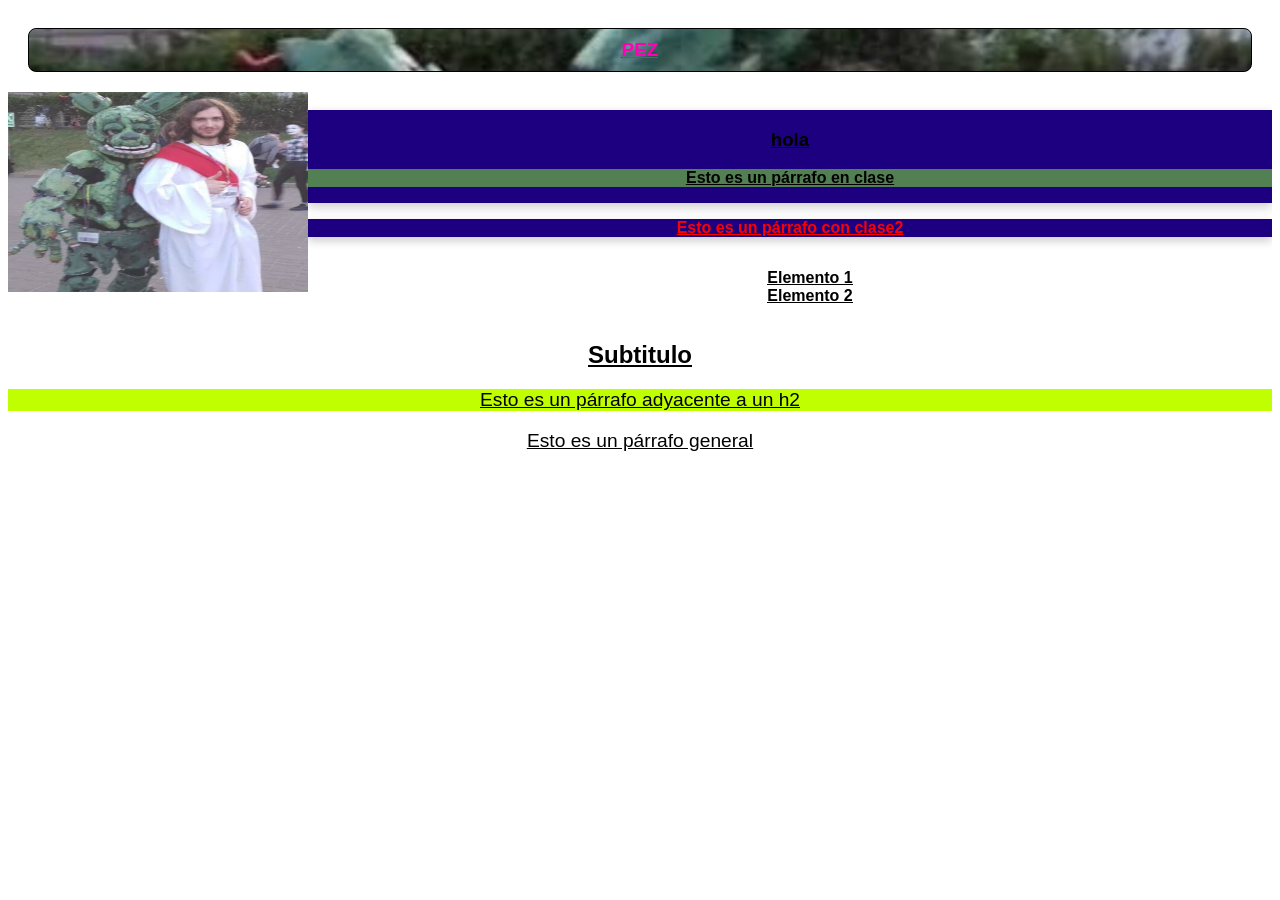
<file: FrontEnd/html/Css.html>
<!DOCTYPE html>
<html lang="en">
<head>
    <meta charset="UTF-8">
    <link rel="stylesheet" href="../css/style.css">
    <!--enlace a una hoja de estilos css-->
    <title>css</title>
</head>
<body>
    <h1>PEZ</h1>

    <img id="id" src="ejemplo.jpg" alt="Descripción" > <br>

    <div class="clase">
        <h3>hola</h3>
        <p>Esto es un párrafo en clase</p>
    </div>

    <p class="clase2">Esto es un párrafo con clase2</p>

    <div class="clase3">
        <ul>
            <li>Elemento 1</li>
            <li>Elemento 2</li>
        </ul>
    </div>
    

    <h2>Subtitulo</h2>
    <p>Esto es un párrafo adyacente a un h2</p>
    <p>Esto es un párrafo general</p>


</body>
</html>
</file>
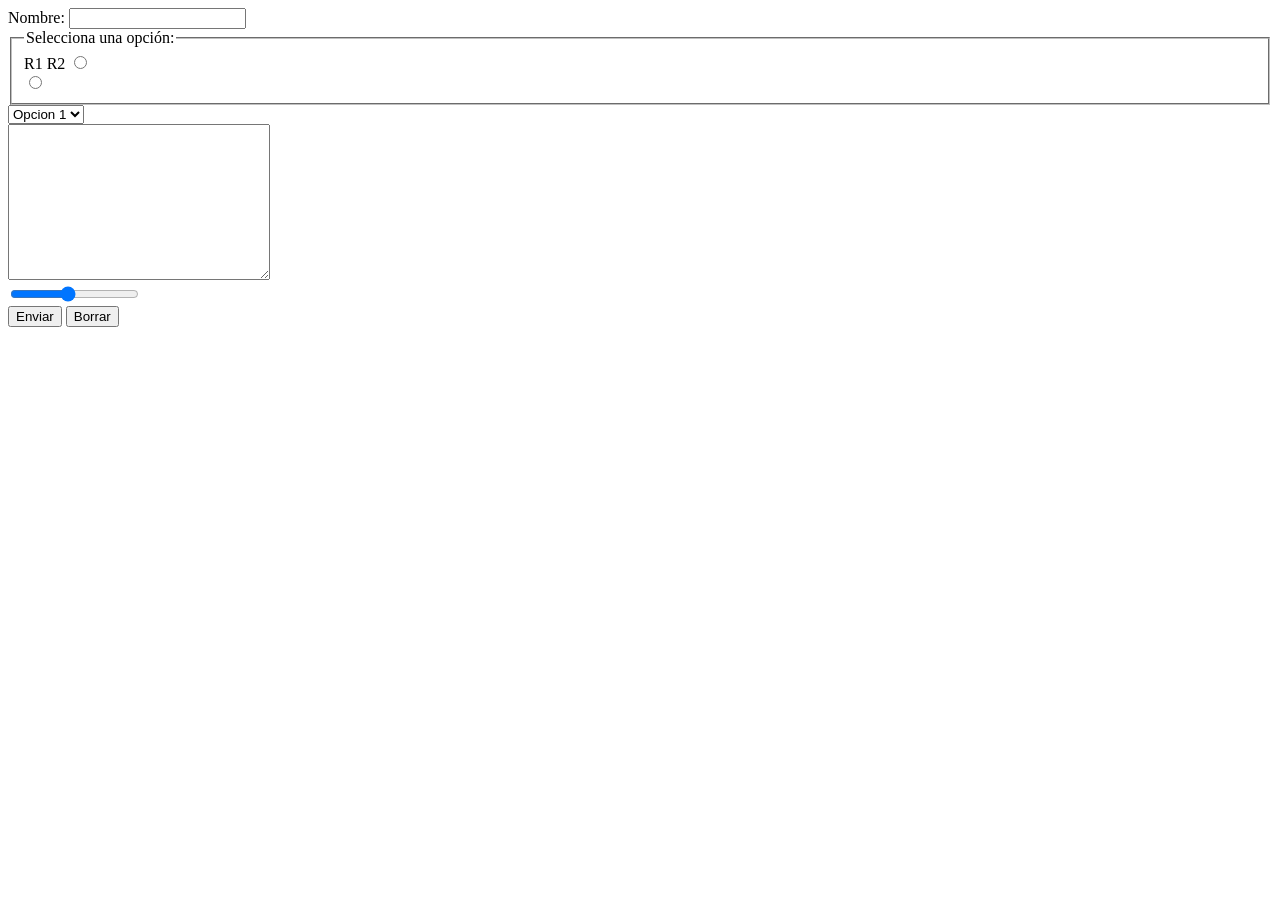
<file: FrontEnd/html/Formulario.html>
<!DOCTYPE html>

<html lang="es-Es">
    <head>
        <meta charset="UTF-8">
        <title>Formulario</title>
    </head>
    
    <body>
        <!--Formulario, action dice a donde van los datos, method como se envian-->
        <!--action puede ser: php, email("mailto: dir" y enctype="text/plain"), etc (mirar Backend)-->
        <!--method puede ser: post: datos en la petición, get: datos en la url-->
        <form action="ej.php" method="post">
            <!--label: pone un texto a un input/select, for: relaciona el label con el input con su id-->
            <!--input: datos, type: tipo de input(salen las opciones), id, name: nombre del input al enviar-->
            <!--Atributos: required: obligatorio. value: valor predeterminado(o nombre boton). placeholder: valor de fondo(ejemplo). patern: da los valores permitidos-->
            <label for="id">Nombre:</label>
            <input type="text" id="id" name="nombre"><br>

            <!--fieldset agrupa elementos y legend da una descripción, misma pregunta-->
            <fieldset>
                <legend>Selecciona una opción:</legend>
                <!--radio comparte name para seleccion unica(igual color)-->
                <label for="radio1">R1</label>
                <label for="radio2">R2</label>
                <input type="radio" name="radio1" value="radio1" id="radio1"><br>
                <input type="radio" name="radio1" value="radio2" id="radio2"><br>
            </fieldset>

            <!--lista de seleccion, con optgroup se agrupan varias opciones-->
            <select name="select1">
                <option value="uno">Opcion 1</option>
                <option value="dos">Opcion 2</option>
            </select><br>

            <!--textarea: area de texto, cols: ancho, rows: alto-->
            <textarea name="textarea1" cols="30" rows="10"></textarea><br>

            <!--range: barra de desplazamiento. Output da el valor pero necesita js-->
            <input type="range" name="price" id="price" min="500" max="5000" step="50" value="2500"/>
            <output class="price-output" for="price"></output><br>

            <!--botones de envio y reset-->
            <input type="submit" value="Enviar">
            <input type="reset" value="Borrar"><!--Ya no suele usarse-->
        </form>
    </body>
</html>
</file>
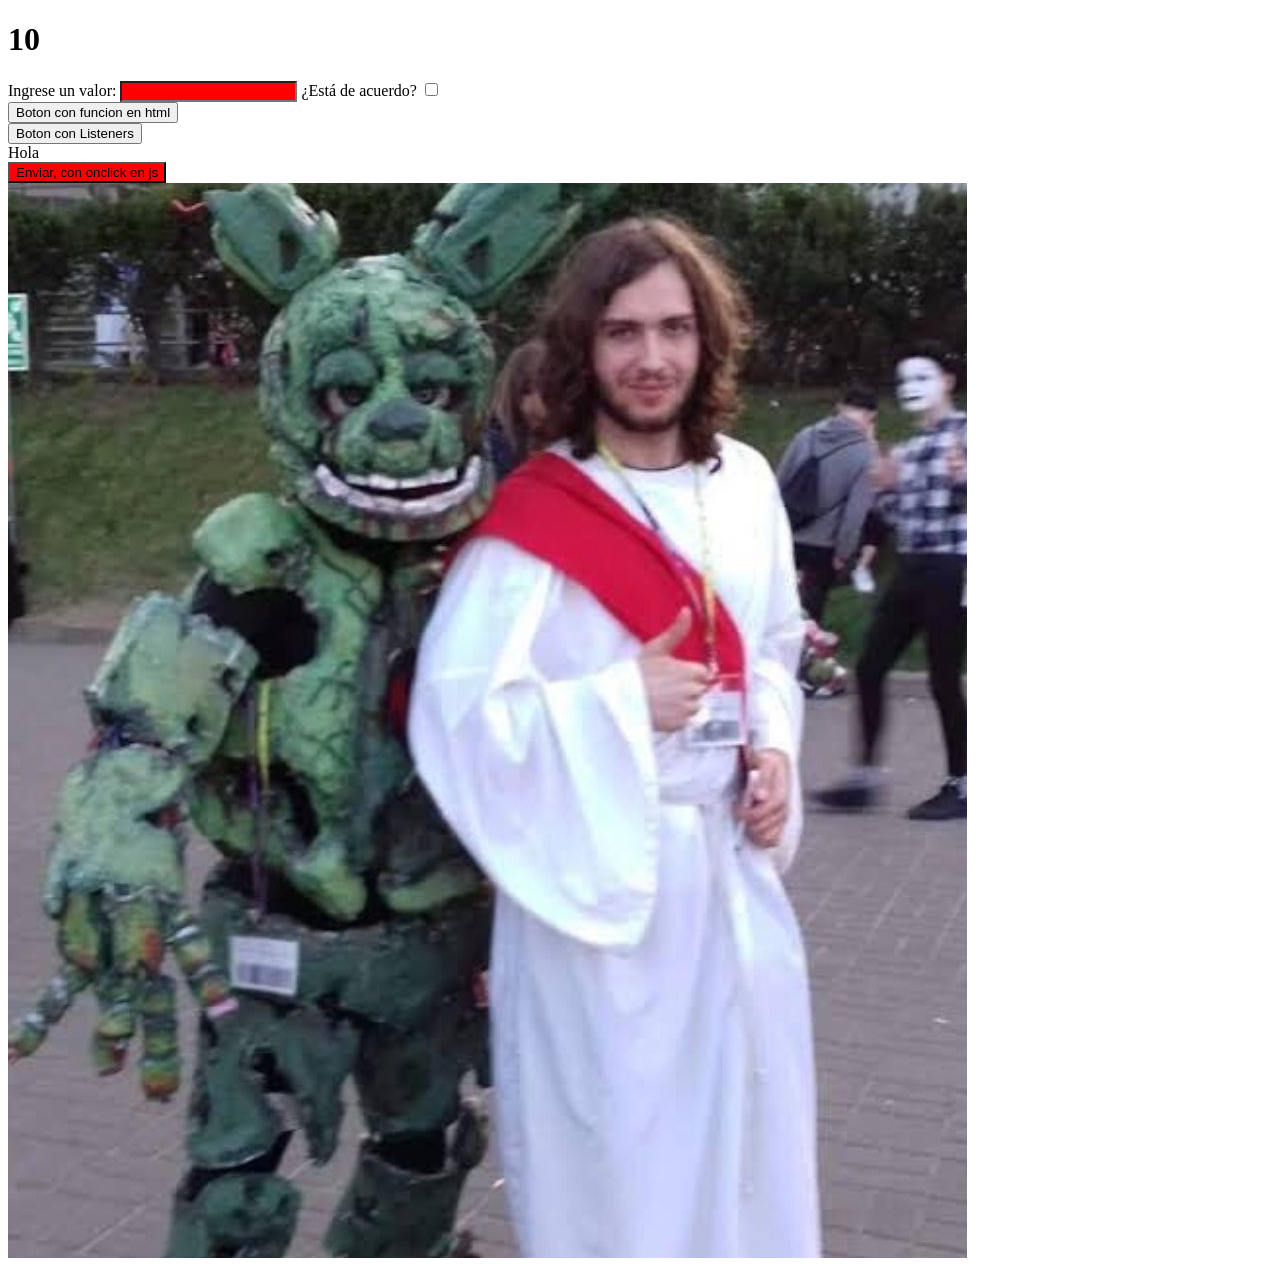
<file: FrontEnd/html/Js.html>
<!DOCTYPE html>
<html lang="es-Es">
<head>
    <meta charset="UTF-8">
    <script src="../js/script.js" defer></script>   <!--enlace a un archivo de javascript, defer hace que se ejecute despues de cargar el html, evitando errores-->
    <!--Se puede usar type="module" para varios archivos no necesita defer-->
    <title>JavaScript</title>
</head>

<body>
    <H1 class="H1"></H1>

    <label for="text">Ingrese un valor:</label>
    <input type="text" name="text" id="text">
    <label for="si">¿Está de acuerdo?</label>
    <input type="checkbox" name="si" id="si"><br>

    <button onclick="boton()">Boton con funcion en html</button>        <!--Boton, pero con onclick en html-->
    <br>
    <button id="listener-btn" value="pez">Boton con Listeners</button>

    <input type="submit" value="Enviar, con onclick en js" id="submit">

    <br>
    <img src="" alt="a">
</body>
</html>
</file>
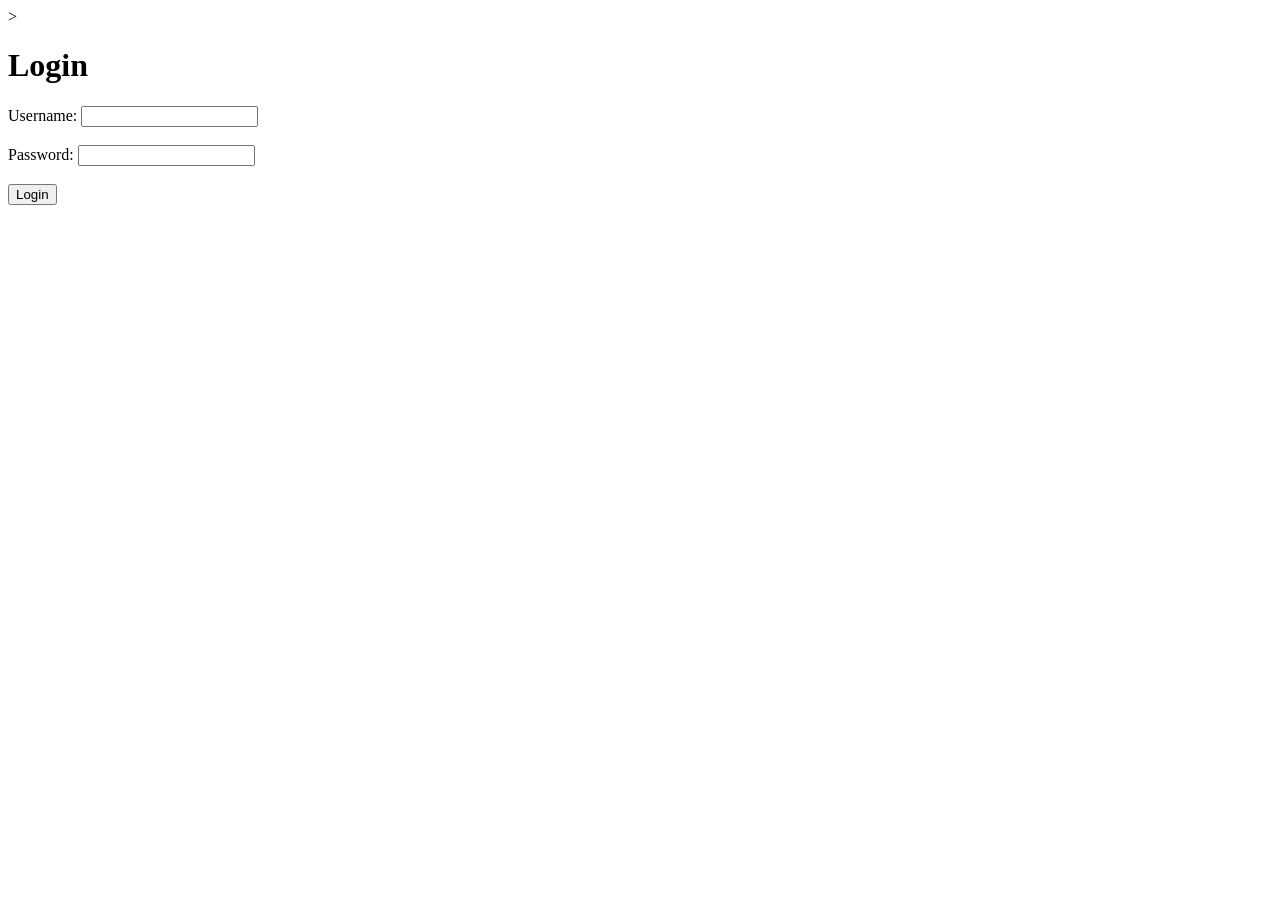
<file: BackEnd/src/main/resources/static/login.html>
<!DOCTYPE html>

<!--HTML básico con un formulario para ejemplo de envío-->
<html lang="es-ES">
    <head>
        <meta charset="UTF-8">
        <title>Login</title>
    </head>
    <body>
        <form action="/login" method="post"><!--action dice q usara del controlador(puede ponerse directamente un .tal) y method como se pasan los datos(IGUAL A CONTROLADOR(normalmente post))-->>
            <h1>Login</h1>

            <label for="username">Username:</label>
            <input type="text" id="username" name="user">
            <br><br>
        
            <label for="password">Password:</label>
            <input type="password" id="password" name="pwd">
            <br><br>

            <input type="submit" value="Login">
        </form>

    </body>
</html>
</file>
<file: FrontEnd/css/style.css>
/*css ejemplo. selector { declaración }*/
/*Selector puede ser universal, tipo, clase o id y se pueden agrupar(ejemplo con clase)*/

/*Si una clase tiene espacio, sustituir por .*/

/*De atributos a[atrib], solo sitiene el atributo, se puede [a="tal"], puede ser ^= empieza por la cadena; 
$= termina por la cadena; *= contiene la cadena*/
/*Pseudoclases a:clase, segun el estado de a, como a:visited, enlace vistitado, a:first-child, a:nth-of-type(n)(ejemplo en flexbox), not:*/
/*Pseudoelementos a::elemento, elemento de a, como a::first-letter, solo la 1a letra*/


/*Div de base es display:block y span inline, es decir afecta en bloque o en línea(este ignora tamaño)
Puntomedio, inline-block, que permite tamaño y esta en una linea
box-sizing: border-box hace q weith tenga dentro los bordes y padding*/

/*Position: 
static: posición por defecto, sigue el flujo normal del documento
relative: posición relativa al elemento padre, con desplazamiento respecto a su posición original
absolute: posición absoluta respecto al elemento padre más cercano que tenga position diferente de static
fixed: posición fija respecto a la ventana del navegador
sticky: posición que cambia entre relative y fixed según la posición en la pantalla*/
/*z-index: controla la capa de un elemento en la pantalla*/

* {
    font-family: Arial, Helvetica, sans-serif;  /*Tipo de letra */
    font-weight: bold;                          /*Grosor de letra*/
    text-align: center;                         /*Alineación del texto*/
    line-height: normal !important;             /*Altura de línea*/ /*Important, da prioridad a esta regla, poco usado*/
    overflow: hidden;                           /*Controla el desbordamiento del contenido*/
    text-decoration: underline;                 /*Decoración del texto*/
    text-transform: none;                       /*Transformación del texto*/
}

h1 {
    color: rgb(255, 0, 183);                  /*Da color a las letras*/
    font-size: 19px;                /*Tamaño de letra*/
    margin: 20px;                   /*Margen, espacio fuera del borde*/
    padding: 10px;                  /*Relleno, espacio dentro del borde*/
    border: 1px solid black;      /*Borde, con ancho, estilo y color*/
    border-radius: 8px;             /*Bordes redondeados, con radio de 8px*/
    cursor:pointer;                 /*Cambiar el cursor al pasar sobre el elemento*/
    background-image: url("../html/ejemplo.jpg");   /*Imagen de fondo, con la ruta de la imagen*/
    background-size: cover;                          /*Tamaño de fondo*/   
}

.clase, .clase2 {/*Se aplica a elementos con clase "clase" o "clase2"*/
    background-color: rgb(28, 0, 128);          /*Color de fondo, con formato RGB*/
    box-shadow: 0 4px 10px rgba(0,0,0,0.2);     /*Sombra, con desplazamiento horizontal, vertical, desenfoque y color RGBA*/
    transition: all 0.3s ease;          /*?*/     /*Transición, con propiedades a animar, duración y función de tiempo*/
}

#id {
    width: 300px;   /*Ancho del elemento*/
    height: 200px;  /*Alto del elemento*/
    right: 20px;    /*Posición desde la parte derecha del contenedor, esta top left y bottom*/
    opacity: 0.8;   /*Opacidad, valor entre 0 (transparente) y 1 (opaco)*/
    float: left;    /*Flotación, para posicionar el elemento al lado del contenedor, right, left, none, inline-start(o end) y both*/
}



/*Combinadores*/
p.clase2 {/*Solo se aplica si el elemento es un párrafo de "clase2", funciona para id tambien*/
    color: red;
}

.clase p{/*Descendente, para todos los parrafo dentro de "clase"*/
    background-color: rgb(83, 128, 82);
}

.clase3 > ul {/*Hijo, solo para los hijos directos*/
    list-style: none;       /* Elimina los puntos de la lista */
}

h2 + p {/*Adyacente/1er hermano, solo para el primer hermano siguiente*/
    background-color: rgb(191, 255, 0);
}

h2 ~ p {/*General, para todos los hermanos siguientes*/
    font: 1.2em sans-serif; /*ajusta todo de font*/
}


/*Flexbox*/
section {
    display: flex;
    flex-wrap: wrap;                 /*Establece el comportamiento de envoltura, se da tamaño mínimo y máximo y sino cabe salta a la siguiente línea*/
    flex-direction: column;         /*Dirección de los elementos flexibles, row, column, row-reverse y column-reverse*/
    justify-content: space-around;  /*Alineación horizontal, flex-start, flex-end, center, space-between, space-around y space-evenly*/
    align-content: center;             /*Alineación vertical, flex-start, flex-end, center, space-between, space-around y space-evenly*/
    column-gap: 30px;                      /*Espacio entre columnas*/
    row-gap: 20px;                         /*Espacio entre filas*/
}

article-wrapped {
    min-width: 200px;
    max-width: 600px;
}

article-flex-sizing {
    background: aqua;
    flex: 1;                            /*Proporción de espacio que ocupa el elemento*/
}
article-flex-sizing:nth-of-type(2) {    /*Elemento que es el 2 hijo de su contenedor, a el se le aplica flex 2*/
    background: rgb(8, 148, 129);
    flex: 2;
}

/*Grid*/
section-grid{
    display: grid;
    grid-template-columns: repeat(3, 1fr);      /*Define el número de columnas y su tamaño, con repeat se repite el patrón(se puede auto-fit y auto-fill), 1fr es una fracción del espacio disponible*/
    grid-template-rows: 2fr, 200px, 5fr;        /*Define el número de filas y su tamaño, igual que las columnas, existe auto y , minmax(min, max) */
    gap: 20px;                                  /*Espacio entre filas y columnas*/
}
article-grid {
    grid-row: 1 / 3;                            /*Posición de la fila, con start / end o span para ocupar n filas la ultima no entra*/
    grid-column: 2 / 4;                         /*Posición de la columna, igual que la fila*/
    grid-area: 1 / 2 / 3 / 4;                     /*Área de la cuadrícula, con nombre o start / end para filas y columnas(hace lo mismo que grid-row y grid-column)*/       
}

/*Web adaptativa*/
img, video {        /*Estilo para imágenes y videos sin romper el diseño*/
    max-width: 100%;    /* Nunca seas más ancha que tu contenedor */
    height: auto;       /* Mantén la proporción */
}

@media screen and (width >= 80rem){/*If se muestra en pantalla y cumple x; si cumple se usa esa regla*/
    .container{
        margin: 1em 2em;
        column-count: 2;        /*Número de columnas para dividir el contenido*/
        column-width: 50px;     /*Ancho ideal de las columnas, si no cabe se ajusta el número de columnas*/
        column-gap: 5px;        /*Espacio entre columnas*/
        column-rule: 1px solid #ccc;  /*Regla entre columnas, como un borde*/
        column-span: all;       /*Indica si un elemento debe abarcar todas las columnas, con none o all*/
        break-inside: avoid;     /*Controla el salto de página dentro de columnas, evita q se corte*/
    }
}
</file>
